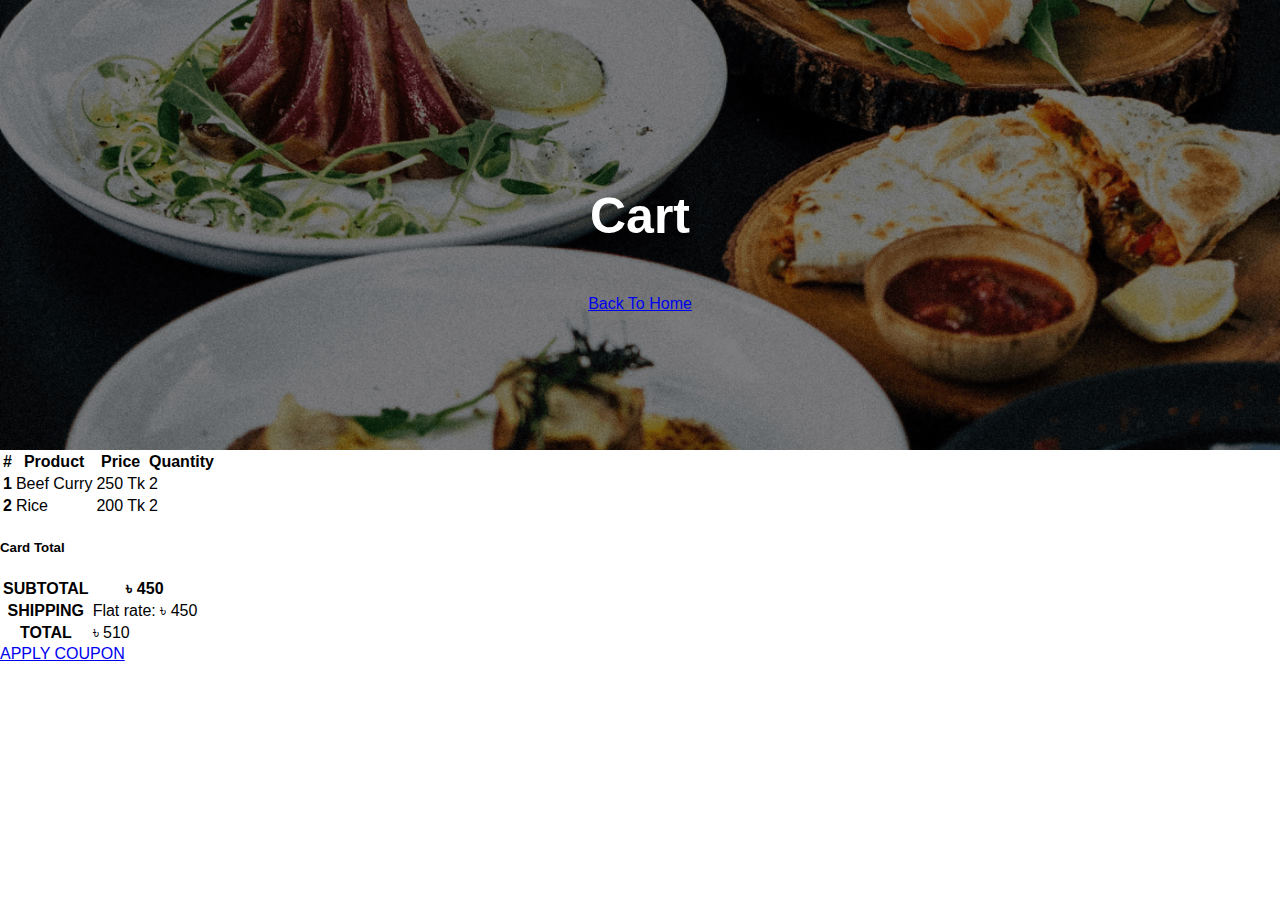
<file: Resturant_Management_system_Template/Cart.html>
<!DOCTYPE html>
<html>
<head>
    <meta charset="UTF-8">
    <meta http-equiv="X-UA-Compatible" content="IE=edge">
<meta name="viewport" content="width=device-width, initial-scale=1">

<!----bootstrap 5 css-->
<link href="https://cdn.jsdelivr.net/npm/bootstrap@5.0.2/dist/css/bootstrap.min.css" rel="stylesheet" 
integrity="sha384-EVSTQN3/azprG1Anm3QDgpJLIm9Nao0Yz1ztcQTwFspd3yD65VohhpuuCOmLASjC" crossorigin="anonymous">

<!-------fontawesome-------->
<link rel="stylesheet" href="https://cdnjs.cloudflare.com/ajax/libs/font-awesome/6.2.1/css/all.min.css" integrity="sha512-MV7K8+y+gLIBoVD59lQIYicR65iaqukzvf/nwasF0nqhPay5w/9lJmVM2hMDcnK1OnMGCdVK+iQrJ7lzPJQd1w==" crossorigin="anonymous" referrerpolicy="no-referrer" />

<link rel="stylesheet" href="https://cdnjs.cloudflare.com/ajax/libs/font-awesome/4.7.0/css/font-awesome.min.css">


<title>Resturant Cart</title>
<style>
body, html {
  height: 100%;
  margin: 0;
  font-family: Arial, Helvetica, sans-serif;
}

.hero-image {
  background-image: linear-gradient(rgba(0, 0, 0, 0.5), rgba(0, 0, 0, 0.5)), url("photographer.jpg");
  height: 50%;
  background-position: center;
  background-repeat: no-repeat;
  background-size: cover;
  position: relative;
}

.hero-text {
  text-align: center;
  position: absolute;
  top: 50%;
  left: 50%;
  transform: translate(-50%, -50%);
  color: white;
}

.hero-text button {
  border: none;
  outline: 0;
  display: inline-block;
  padding: 10px 25px;
  color: black;
  background-color: #ddd;
  text-align: center;
  cursor: pointer;
}

.hero-text button:hover {
  background-color: #555;
  color: white;
}

.body{

width:100%;
overflow-x:hidden;

}

</style>
</head>
<body class="body">




<div class="hero-image">
  <div class="hero-text">
    <h3 style="font-size:50px">Cart</h3> 
    <a href="index.html" class="btn btn-warning text-light stretched-link">Back To Home</a>
        
      
  </div>
</div>


<!-- order table -->
<div  class="table p-5 ">
<table class="table">
        <thead>
          <tr>
            <th scope="col">#</th>
            <th scope="col">Product</th>
            <th scope="col">Price</th>
            <th scope="col">Quantity</th>
          </tr>
        </thead>
        <tbody>
         
          <tr>
            <th scope="row">1</th>
            <td>Beef Curry</td>
            <td>250 Tk</td>
            <td>2</td>
          </tr>

          <tr>
            <th scope="row">2</th>
            <td>Rice</td>
            <td>200 Tk</td>
            <td>2</td>
            
              
          </tr></tbody>
          
      </table>
      
    
<!-- <div class="cart">
    <div class="row ">
    <div class="col-lg-6 col-sm-12  p-2 text-center "> -->
      <!-- <a href="Checkout.html" class="btn btn-warning text-light stretched-link">APPLY COUPON</a>
        -->
    <!-- </div> -->
    
</div></div>
</div>
 <div class=" text-center text-light   m-5">
          
            <h5 class="p-2 bg-warning">Card Total</h5>

<!-- order table -->
<div  class="table p-5">
    <table class="table">
            <thead>
              <tr>
                <th scope="col">    SUBTOTAL</th>
                <th scope="col">৳ 450</th>
              </tr>
            </thead>
            <tbody>
             <tr>
                <th scope="row">SHIPPING</th>
                <td> Flat rate: ৳ 450</td>
              </tr>
              <tr>
                <th scope="row">TOTAL</th>
                <td> ৳  510</td>
              </tr></tbody>
              
          </table>
         
          <a href="Checkout.html" class="btn btn-warning text-light stretched-link">APPLY COUPON</a>
       
        </div>
        </div>









</main>

<!----bootstrap 5 javascript,js etc---->
    <script src="https://cdn.jsdelivr.net/npm/bootstrap@5.0.2/dist/js/bootstrap.bundle.min.js" 
    integrity="sha384-MrcW6ZMFYlzcLA8Nl+NtUVF0sA7MsXsP1UyJoMp4YLEuNSfAP+JcXn/tWtIaxVXM" crossorigin="anonymous">
    </script> 

</body>
</html>
</body>
</html>
</file>
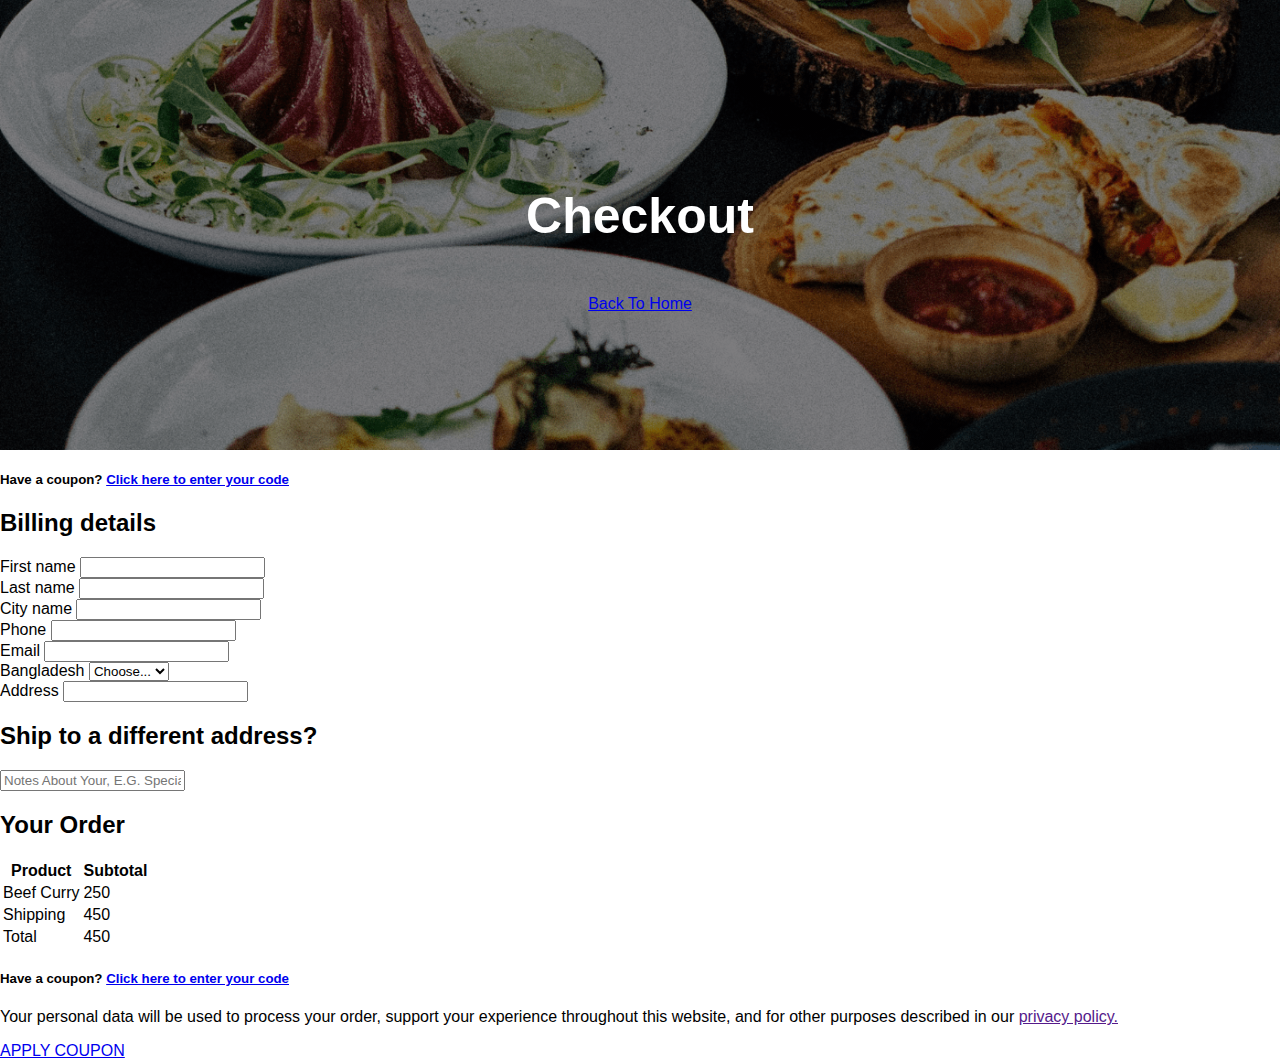
<file: Resturant_Management_system_Template/Checkout.html>
<!DOCTYPE html>
<html>
<head>
    <meta charset="UTF-8">
    <meta http-equiv="X-UA-Compatible" content="IE=edge">
<meta name="viewport" content="width=device-width, initial-scale=1">

<!----bootstrap 5 css-->
<link href="https://cdn.jsdelivr.net/npm/bootstrap@5.0.2/dist/css/bootstrap.min.css" rel="stylesheet" 
integrity="sha384-EVSTQN3/azprG1Anm3QDgpJLIm9Nao0Yz1ztcQTwFspd3yD65VohhpuuCOmLASjC" crossorigin="anonymous">

<!-------fontawesome-------->
<link rel="stylesheet" href="https://cdnjs.cloudflare.com/ajax/libs/font-awesome/6.2.1/css/all.min.css" integrity="sha512-MV7K8+y+gLIBoVD59lQIYicR65iaqukzvf/nwasF0nqhPay5w/9lJmVM2hMDcnK1OnMGCdVK+iQrJ7lzPJQd1w==" crossorigin="anonymous" referrerpolicy="no-referrer" />

<link rel="stylesheet" href="https://cdnjs.cloudflare.com/ajax/libs/font-awesome/4.7.0/css/font-awesome.min.css">


<title> Resturant Checkout</title>
<style>
body, html {
  height: 100%;
  margin: 0;
  font-family: Arial, Helvetica, sans-serif;
}

.hero-image {
  background-image: linear-gradient(rgba(0, 0, 0, 0.5), rgba(0, 0, 0, 0.5)), url("photographer.jpg");
  height: 50%;
  background-position: center;
  background-repeat: no-repeat;
  background-size: cover;
  position: relative;
}

.hero-text {
  text-align: center;
  position: absolute;
  top: 50%;
  left: 50%;
  transform: translate(-50%, -50%);
  color: white;
}

.hero-text button {
  border: none;
  outline: 0;
  display: inline-block;
  padding: 10px 25px;
  color: black;
  background-color: #ddd;
  text-align: center;
  cursor: pointer;
}

.hero-text button:hover {
  background-color: #555;
  color: white;
}

.body{

width:100%;
overflow-x:hidden;

}

</style>
</head>
<body class="body">

 


<div class="hero-image">
  <div class="hero-text">
    <h3 style="font-size:50px"> Checkout</h3>
    <a href="index.html" class="btn btn-warning text-light stretched-link">Back To Home</a>
  </div>
</div>
<!-- habe a coupon -->
<div class=" text-center text-light pt-2 py-2 m-5">
<h5 class="p-2 bg-warning">Have a coupon? <a href="#" class="btn btn-warning text-light">Click here to enter your code</a></h5>
</div>



<div class="container">
    <div class="row">
<div class="col-lg-6 col-sm-12">
<h2 class="text-center"><b>Billing details</b></h2>

<!-- form -->

<form class="row g-3 needs-validation p-3" novalidate>
    <div class="col-md-6">
      <label for="validationCustom01" class="form-label">First name</label>
      <input type="text" class="form-control" id="validationCustom01" value="" required>
        <div class="valid-feedback">
      
     
      </div>
    </div>
    <div class="col-md-6">
      <label for="validationCustom02" class="form-label">Last name</label>
      <input type="text" class="form-control" id="validationCustom02" value="" required>
      <div class="valid-feedback">
        
      </div>
    </div>


    <div class="col-md-6">
        <label for="validationCustom01" class="form-label">City name</label>
        <input type="text" class="form-control" id="validationCustom01" value="" required>
        <div class="valid-feedback">
        
        </div>
      </div>
      <div class="col-md-6">
        <label for="validationCustom02" class="form-label">Phone</label>
        <input type="text" class="form-control" id="validationCustom02" value="" required>
        <div class="valid-feedback">
         
        </div>
      </div>
    

    
    <div class="col-md-6">
      <label for="validationCustom03" class="form-label">Email</label>
      <input type="text" class="form-control" id="validationCustom03" required>
      <div class="invalid-feedback">
       
      </div>
    </div>
    <div class="col-md-6">
      <label for="validationCustom04" class="form-label">Bangladesh</label>
      <select class="form-select" id="validationCustom04" required>
        <option selected disabled value="">Choose...</option>
        <option>...</option>
      </select>
      <div class="invalid-feedback">
        
      </div>
    </div>
    <div class="col-md-6">
      <label for="validationCustom05" class="form-label">Address</label>
      <input type="text" class="form-control" id="validationCustom05" required>
      <div class="invalid-feedback">
        
      </div>
    </div>
  </form>

</div>
<!-- Ship to a different address? -->
<div class="col-lg-6 col-sm-12">
<h2 class="text-center"><b>Ship to a different address?</b></h2> 
<div class="pt-1">
    <label for="exampleFormControlInput1" class="form-label"></label>
    </div>
       <input type="name" class="form-control" id="exampleFormControlInput1" placeholder="Notes About Your, E.G. Special Notes For Delivery.">
</div>
</div>
</div>

<!-- Your Odrser -->
<div class="  text-dark p-2 m-5">
    <div class="container mt-3">
        <h2>Your Order</h2>
        
        <table class="table table-bordered">
          <thead>
            <tr>
              <th>Product</th>
              <th>Subtotal</th>
            </tr>
          </thead>
          <tbody>
            <tr>
              <td>Beef Curry</td>
              <td>250</td>
              
            </tr>
            <tr>
              <td>Shipping</td>
              <td>450</td>
              
            </tr>
            <tr>
              <td>Total</td>
              <td>450</td>
              
            </tr>
          </tbody>
        </table>
      </div>


    </div>


    <div class=" text-dark  pt-2 py-2 p-5 m-5">
        <h5 >Have a coupon? <a href="#" class="btn btn-light text-dark">Click here to enter your code</a></h5>
        
    </div>
   <div class="m-5">     
<p>Your personal data will be used to process your order, support your experience throughout this website, and for other purposes described in our <a href="" class="text-dark">privacy policy.</a> </p>
<div class="col-lg-6 col-sm-12  p-2 ">
    
    <a href="Custommer_login.html" class="btn btn-warning text-light stretched-link">APPLY COUPON</a>
             
</div></div>

</main>

<!----bootstrap 5 javascript,js etc---->
    <script src="https://cdn.jsdelivr.net/npm/bootstrap@5.0.2/dist/js/bootstrap.bundle.min.js" 
    integrity="sha384-MrcW6ZMFYlzcLA8Nl+NtUVF0sA7MsXsP1UyJoMp4YLEuNSfAP+JcXn/tWtIaxVXM" crossorigin="anonymous">
    </script> 

</body>
</html>
</body>
</html>
</file>
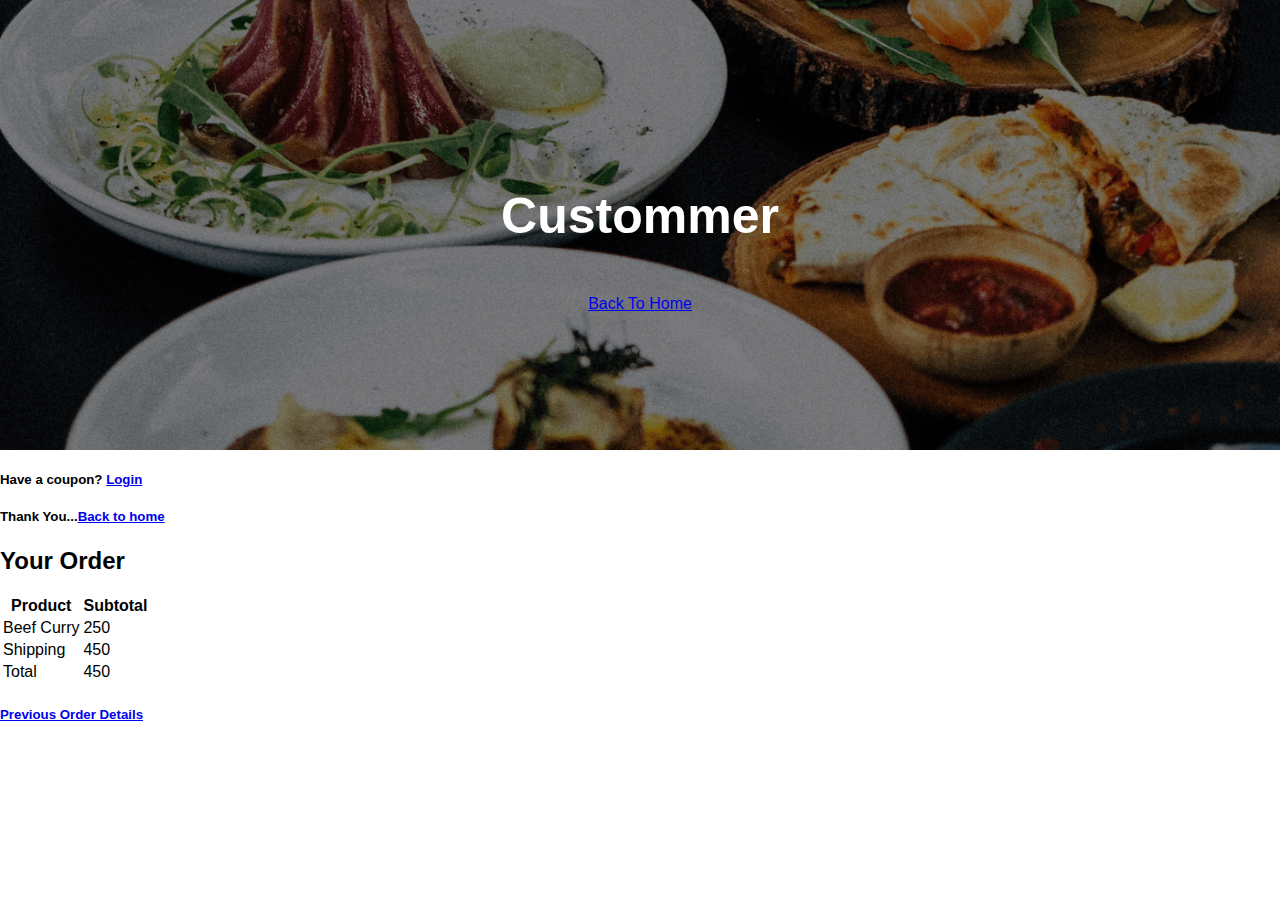
<file: Resturant_Management_system_Template/Custommer_login.html>
<!DOCTYPE html>
<html>
<head>
    <meta charset="UTF-8">
    <meta http-equiv="X-UA-Compatible" content="IE=edge">
<meta name="viewport" content="width=device-width, initial-scale=1">

<!----bootstrap 5 css-->
<link href="https://cdn.jsdelivr.net/npm/bootstrap@5.0.2/dist/css/bootstrap.min.css" rel="stylesheet" 
integrity="sha384-EVSTQN3/azprG1Anm3QDgpJLIm9Nao0Yz1ztcQTwFspd3yD65VohhpuuCOmLASjC" crossorigin="anonymous">

<!-------fontawesome-------->
<link rel="stylesheet" href="https://cdnjs.cloudflare.com/ajax/libs/font-awesome/6.2.1/css/all.min.css" integrity="sha512-MV7K8+y+gLIBoVD59lQIYicR65iaqukzvf/nwasF0nqhPay5w/9lJmVM2hMDcnK1OnMGCdVK+iQrJ7lzPJQd1w==" crossorigin="anonymous" referrerpolicy="no-referrer" />

<link rel="stylesheet" href="https://cdnjs.cloudflare.com/ajax/libs/font-awesome/4.7.0/css/font-awesome.min.css">


<title> Custommer</title>
<style>
body, html {
  height: 100%;
  margin: 0;
  font-family: Arial, Helvetica, sans-serif;
}

.hero-image {
  background-image: linear-gradient(rgba(0, 0, 0, 0.5), rgba(0, 0, 0, 0.5)), url("photographer.jpg");
  height: 50%;
  background-position: center;
  background-repeat: no-repeat;
  background-size: cover;
  position: relative;
}

.hero-text {
  text-align: center;
  position: absolute;
  top: 50%;
  left: 50%;
  transform: translate(-50%, -50%);
  color: white;
}

.hero-text button {
  border: none;
  outline: 0;
  display: inline-block;
  padding: 10px 25px;
  color: black;
  background-color: #ddd;
  text-align: center;
  cursor: pointer;
}

.hero-text button:hover {
  background-color: #555;
  color: white;
}

.body{

width:100%;
overflow-x:hidden;

}

</style>
</head>
<body class="body">

 


<div class="hero-image">
  <div class="hero-text">
    <h3 style="font-size:50px"> Custommer</h3>
    <a href="index.html" class="btn btn-warning text-light stretched-link">Back To Home</a>
        
  </div>
</div>
<!-- habe a coupon -->
<div class=" text-center text-light pt-2  m-5">

<h5 class="p-2 bg-warning mx-5">Have a coupon? <a href="#" class="btn btn-warning text-light"> Login</a></h5>

<h5 class="p-2 bg-warning mx-5"> Thank You...<a href="index.html" class="btn btn-warning text-light">Back to home</a></h5>


</div>



<div class="container">
    <div class="row">
<div class="col-lg-12 col-sm-12">

<!-- Your Odrser -->
<div class="  text-dark p-2 m-2">
    <div class="container mt-3">
        <h2>Your Order</h2>
        
        <table class="table table-bordered">
          <thead>
            <tr>
              <th>Product</th>
              <th>Subtotal</th>
            </tr>
          </thead>
          <tbody>
            <tr>
              <td>Beef Curry</td>
              <td>250</td>
              
            </tr>
            <tr>
              <td>Shipping</td>
              <td>450</td>
              
            </tr>
            <tr>
              <td>Total</td>
              <td>450</td>
              
            </tr>
          </tbody>
        </table>
      </div>
</div>



<div class=" text-center text-light pt-2 py-2 m-5">
    <h5 class="p-2 bg-warning"> <a href="#" class="btn btn-warning text-light">Previous Order Details</a></h5>
    </div>
    


    

</main>

<!----bootstrap 5 javascript,js etc---->
    <script src="https://cdn.jsdelivr.net/npm/bootstrap@5.0.2/dist/js/bootstrap.bundle.min.js" 
    integrity="sha384-MrcW6ZMFYlzcLA8Nl+NtUVF0sA7MsXsP1UyJoMp4YLEuNSfAP+JcXn/tWtIaxVXM" crossorigin="anonymous">
    </script> 

</body>
</html>
</body>
</html>
</file>
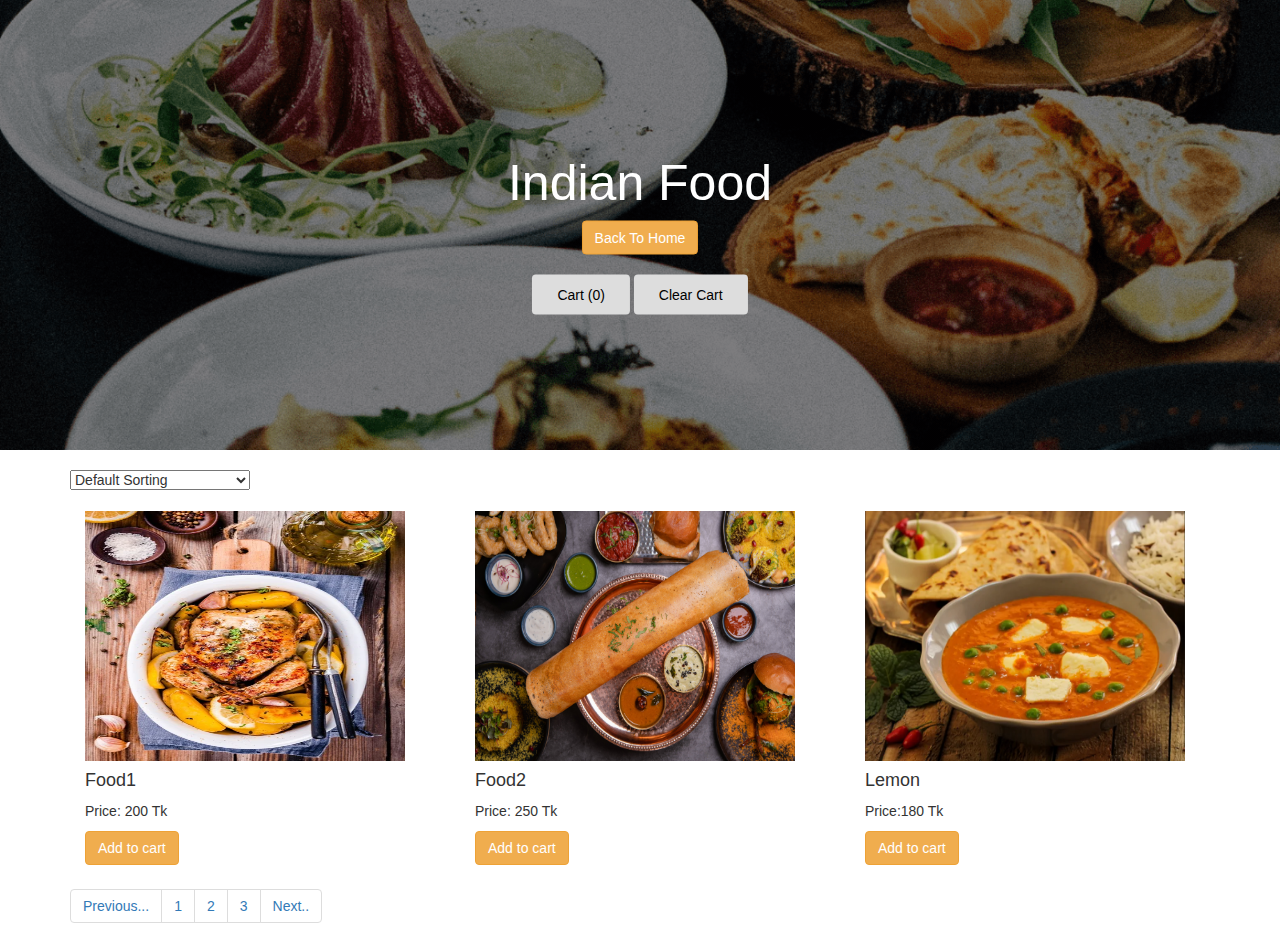
<file: Resturant_Management_system_Template/indian_food.html>
<!DOCTYPE html>
<html lang="en">
  <head>
    <meta charset="utf-8">
    <meta name="viewport" content="width=device-width, initial-scale=1">
    <meta name="author" content="CodeHim">
    <title>JavaScript Shopping Cart Project Example</title>
    <link rel="stylesheet" href="https://maxcdn.bootstrapcdn.com/bootstrap/3.4.1/css/bootstrap.min.css">
   

<!-------fontawesome-------->
<link rel="stylesheet" href="https://cdnjs.cloudflare.com/ajax/libs/font-awesome/6.2.1/css/all.min.css" integrity="sha512-MV7K8+y+gLIBoVD59lQIYicR65iaqukzvf/nwasF0nqhPay5w/9lJmVM2hMDcnK1OnMGCdVK+iQrJ7lzPJQd1w==" crossorigin="anonymous" referrerpolicy="no-referrer" />

<link rel="stylesheet" href="https://cdnjs.cloudflare.com/ajax/libs/font-awesome/4.7.0/css/font-awesome.min.css">



    <!-- Style CSS -->
    <link rel="stylesheet" href="css/style.css">

	
  
      <style>
          

          /* fro other file */
          body, html {
  height: 100%;
  margin: 0;
  font-family: Arial, Helvetica, sans-serif;
}

.hero-image {
  background-image: linear-gradient(rgba(0, 0, 0, 0.5), rgba(0, 0, 0, 0.5)), url("photographer.jpg");
  height: 50%;
  background-position: center;
  background-repeat: no-repeat;
  background-size: cover;
  position: relative;
}

.hero-text {
  text-align: center;
  position: absolute;
  top: 50%;
  left: 50%;
  transform: translate(-50%, -50%);
  color: white;
}

.hero-text button {
  border: none;
  outline: 0;
  display: inline-block;
  padding: 10px 25px;
  color: black;
  background-color: #ddd;
  text-align: center;
  cursor: pointer;
}

.hero-text button:hover {
  background-color: #555;
  color: white;
}

.body{

width:100%;
overflow-x:hidden;

}
      
      </style>
  </head>
  
<body class="body">


<!-- from other file -->


<div class="hero-image">
  <div class="hero-text">
    <h3 style="font-size:50px">Indian Food</h3> 
    <a href="index.html" class="btn btn-warning text-light stretched-link">Back To Home</a>
   <br><br>
   <div class="m-5">
   <button type="button" class="btn btn-warning" data-toggle="modal" data-target="#cart">Cart (<span class="total-count"></span>)</button>    <button class="clear-cart btn btn-warning">Clear Cart</button></div>
</div>

  </div>
</div>





  






      
 <main>
     <!-- Start DEMO HTML (Use the following code into your project)-->
<!-- <nav class="navbar navbar-inverse bg-inverse fixed-top bg-faded">
    <div class="row">
        <div class="col">
          <button type="button" class="btn btn-primary" data-toggle="modal" data-target="#cart">Cart (<span class="total-count"></span>)</button><button class="clear-cart btn btn-danger">Clear Cart</button></div>
    </div>
</nav> -->

<br>
<div class="container ">
<div class="row  ">
    <div class="col-lg-5 col-sm-12 pt-4 m-2">
            <!-- <label for="validationCustom04" class="form-label">Default Sorting</label> -->
            <select class="form-select" id="validationCustom04" required>
              <option selected disabled value="">Default Sorting</option>
              <option>Sort by popularity</option>
              <option >Sort by latest</option>
              <option>Sort by average rating</option>
              <option>Sort by price : low to high</option>
              <option>Sort by price : high to low </option>
            </select>
            <div class="invalid-feedback">
            </div> 
            <div class="col-lg-5 col-sm-12 pt-4 m-2"></div>
          </div>     

</div>
<br>



<!-- Main -->
<div class="container">
    <div class="row ">
      
      <div class="col-lg-4 col-sm-12 m-3 ">
        <div class="card" style="width: 20rem;">
          
  <img class="card-img-top" src="./img/food1.jpg" alt="Card image cap">
  <div class="card-block">
    <h4 class="card-title">Food1</h4>
    <p class="card-text">Price: 200 Tk</p>
    <a href="#" data-name="Food1" data-price="200" class="add-to-cart btn btn-warning">Add to cart</a>
  </div> 
</div>
 </div>

      <div class="col-lg-4 col-sm-12 m-3">
        <div class="card" style="width: 20rem;">

  <img class="card-img-top" src="./img/food3.jpeg" alt="Card image cap">
  <div class="card-block">
    <h4 class="card-title">Food2</h4>
    <p class="card-text">Price: 250 Tk</p>
    <a href="#" data-name="Food2" data-price="250" class="add-to-cart btn btn-warning">Add to cart</a>
  </div>
</div>
</div>

      <div class="col-lg-4 col-sm-12 m-3 ">
        <div class="card" style="width: 20rem;">

  <img class="card-img-top" src="./img/food2.webp" alt="Card image cap">
  <div class="card-block">
    <h4 class="card-title">Lemon</h4>
    <p class="card-text">Price:180 Tk</p>
    <a href="#" data-name="Food3" data-price="180" class="add-to-cart btn btn-warning text-white">Add to cart</a>
  </div>
</div> 
</div>

</div>
</div>

  
 <!-- Modal -->
<div class="modal fade" id="cart" tabindex="-1" role="dialog" aria-labelledby="exampleModalLabel" aria-hidden="true">
  <div class="modal-dialog modal-lg" role="document">
    <div class="modal-content">
      <div class="modal-header">
        <h5 class="modal-title" id="exampleModalLabel">Cart</h5>
        <button type="button" class="close" data-dismiss="modal" aria-label="Close">
          <span aria-hidden="true">&times;</span>
        </button>
      </div>
      <div class="modal-body">
        <table class="show-cart table">
          
        </table>
        <div>Total price: Tk<span class="total-cart"></span></div>
      </div>
      <div class="modal-footer">
        <button type="button" class="btn btn-secondary" data-dismiss="modal">Close</button>
        <a href="Cart.html" class="btn btn-warning text-light stretched-link">Order Now</a>
     </div>
    </div>
  </div>
</div>
     <!-- END EDMO HTML (Happy Coding!)-->

     <div class="page ">
    </div>
    <div class="py-3" >
      <ul class="pagination  justify-content-center   ">
        <li class="page-item">  <a class="page-link " href ="#">Previous...</a></li>
      <li class="page-item ">  <a class="page-link  " href ="#">1</a></li>
      <li class="page-item">  <a class="page-link " href ="#">2</a></li>
      <li class="page-item">  <a class="page-link " href ="#">3</a></li>
    
      <li class="page-item">  <a class="page-link " href ="#">Next..</a></li>
      </ul>
    </div>
 </main>
 
      
  
    <script src='https://cdnjs.cloudflare.com/ajax/libs/jquery/3.1.0/jquery.min.js'></script>
      <script src="https://maxcdn.bootstrapcdn.com/bootstrap/3.4.1/js/bootstrap.min.js"></script>
    <script  src="./js/script.js"></script>
     
  </body>
</html>
</file>
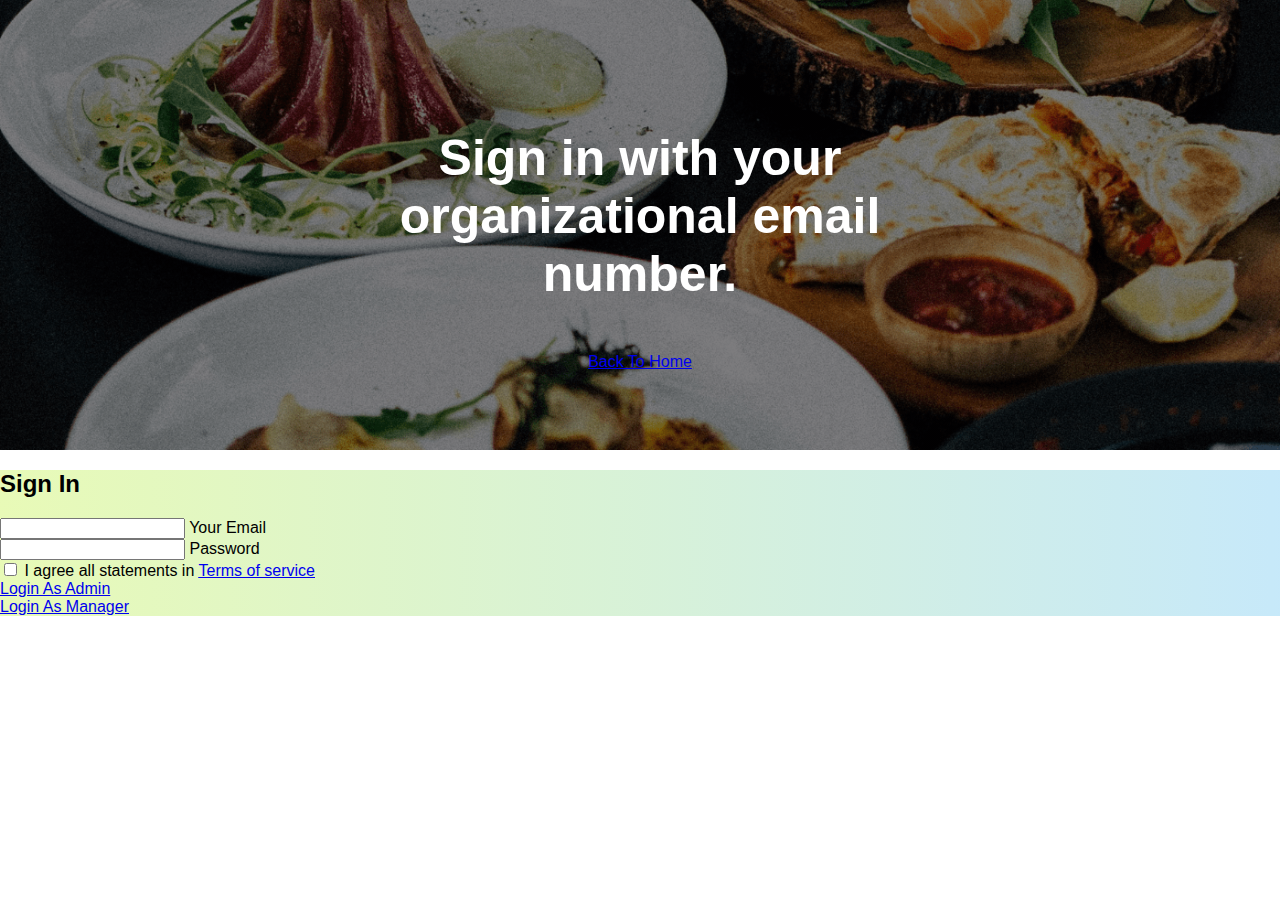
<file: Resturant_Management_system_Template/login.html>
<!DOCTYPE html>
<html>
<head>
    <meta charset="UTF-8">
    <meta http-equiv="X-UA-Compatible" content="IE=edge">
<meta name="viewport" content="width=device-width, initial-scale=1">
<link rel="stylesheet" href="index.css">
<!----bootstrap 5 css-->
<link href="https://cdn.jsdelivr.net/npm/bootstrap@5.0.2/dist/css/bootstrap.min.css" rel="stylesheet" 
integrity="sha384-EVSTQN3/azprG1Anm3QDgpJLIm9Nao0Yz1ztcQTwFspd3yD65VohhpuuCOmLASjC" crossorigin="anonymous">

<!-------fontawesome-------->
<link rel="stylesheet" href="https://cdnjs.cloudflare.com/ajax/libs/font-awesome/6.2.1/css/all.min.css" integrity="sha512-MV7K8+y+gLIBoVD59lQIYicR65iaqukzvf/nwasF0nqhPay5w/9lJmVM2hMDcnK1OnMGCdVK+iQrJ7lzPJQd1w==" crossorigin="anonymous" referrerpolicy="no-referrer" />

<link rel="stylesheet" href="https://cdnjs.cloudflare.com/ajax/libs/font-awesome/4.7.0/css/font-awesome.min.css">


<title>Sign In</title>
<style>
body, html {
  height: 100%;
  margin: 0;
  font-family: Arial, Helvetica, sans-serif;
}

.hero-image {
  background-image: linear-gradient(rgba(0, 0, 0, 0.5), rgba(0, 0, 0, 0.5)), url("photographer.jpg");
  height: 50%;
  background-position: center;
  background-repeat: no-repeat;
  background-size: cover;
  position: relative;
}

.hero-text {
  text-align: center;
  position: absolute;
  top: 50%;
  left: 50%;
  transform: translate(-50%, -50%);
  color: white;
}

.hero-text button {
  border: none;
  outline: 0;
  display: inline-block;
  padding: 10px 25px;
  color: black;
  background-color: #ddd;
  text-align: center;
  cursor: pointer;
}

.hero-text button:hover {
  background-color: #555;
  color: white;
}

.body{

width:100%;
overflow-x:hidden;

}

</style>
</head>
<body class="body">




<div class="hero-image">
  <div class="hero-text">
    <h3 style="font-size:50px">Sign in with your organizational email number.</h3> 
    <a href="index.html" class="btn btn-warning text-light stretched-link">Back To Home</a>
        
      
  </div>
</div>


<section class="vh-120 bg-image"
style="background-image: url('https://mdbcdn.b-cdn.net/img/Photos/new-templates/search-box/img4.webp');">

<div class="mask d-flex align-items-center h-120 gradient-custom-3">
  <div class="container h-100">
    <div class="row d-flex justify-content-center align-items-center h-100 py-5">
      <div class="col-12 col-md-9 col-lg-7 col-xl-6">
        <div class="card" style="border-radius: 15px;">
          <div class="card-body p-5">
            <h2 class="text-uppercase text-center mb-5">Sign In</h2>

            <form>

             

              <div class="form-outline mb-4">
                <input type="email" id="form3Example3cg" class="form-control form-control-lg" />
                <label class="form-label" for="form3Example3cg">Your Email</label>
              </div>

              <div class="form-outline mb-4">
                <input type="password" id="form3Example4cg" class="form-control form-control-lg" />
                <label class="form-label" for="form3Example4cg">Password</label>
              </div>

             

              <div class="form-check d-flex justify-content-center mb-5">
                <input class="form-check-input me-2" type="checkbox" value="" id="form2Example3cg" />
                <label class="form-check-label" for="form2Example3g">
                  I agree all statements in <a href="#!" class="text-body"><u>Terms of service</u></a>
                </label>
              </div>

              <div class="d-flex justify-content-center">
                <!-- <button type="button"  
                class="btn btn-success btn-block btn-lg gradient-custom-4 text-body ">Login As Admin</button>
                
                <button type="button"
                class="btn btn-success btn-block btn-lg gradient-custom-4 text-body ">Login As MAnager</button>
            </div>
             -->
             <div>
                <a href="Manager.html" class="btn btn-warning mx-2 text-light stretched-link">Login As Admin</a>
             </div>
             <div>
                <a href="Admin.html" class="btn btn-warning mx-2 text-light stretched-link">Login As Manager</a>
        
            </div>
              

           

            </form>

          </div>
        </div>
      </div>
    </div>
  </div>
</div>
</section>
           
          

</main>

<!----bootstrap 5 javascript,js etc---->
    <script src="https://cdn.jsdelivr.net/npm/bootstrap@5.0.2/dist/js/bootstrap.bundle.min.js" 
    integrity="sha384-MrcW6ZMFYlzcLA8Nl+NtUVF0sA7MsXsP1UyJoMp4YLEuNSfAP+JcXn/tWtIaxVXM" crossorigin="anonymous">
    </script> 

</body>
</html>
</body>
</html>
</file>
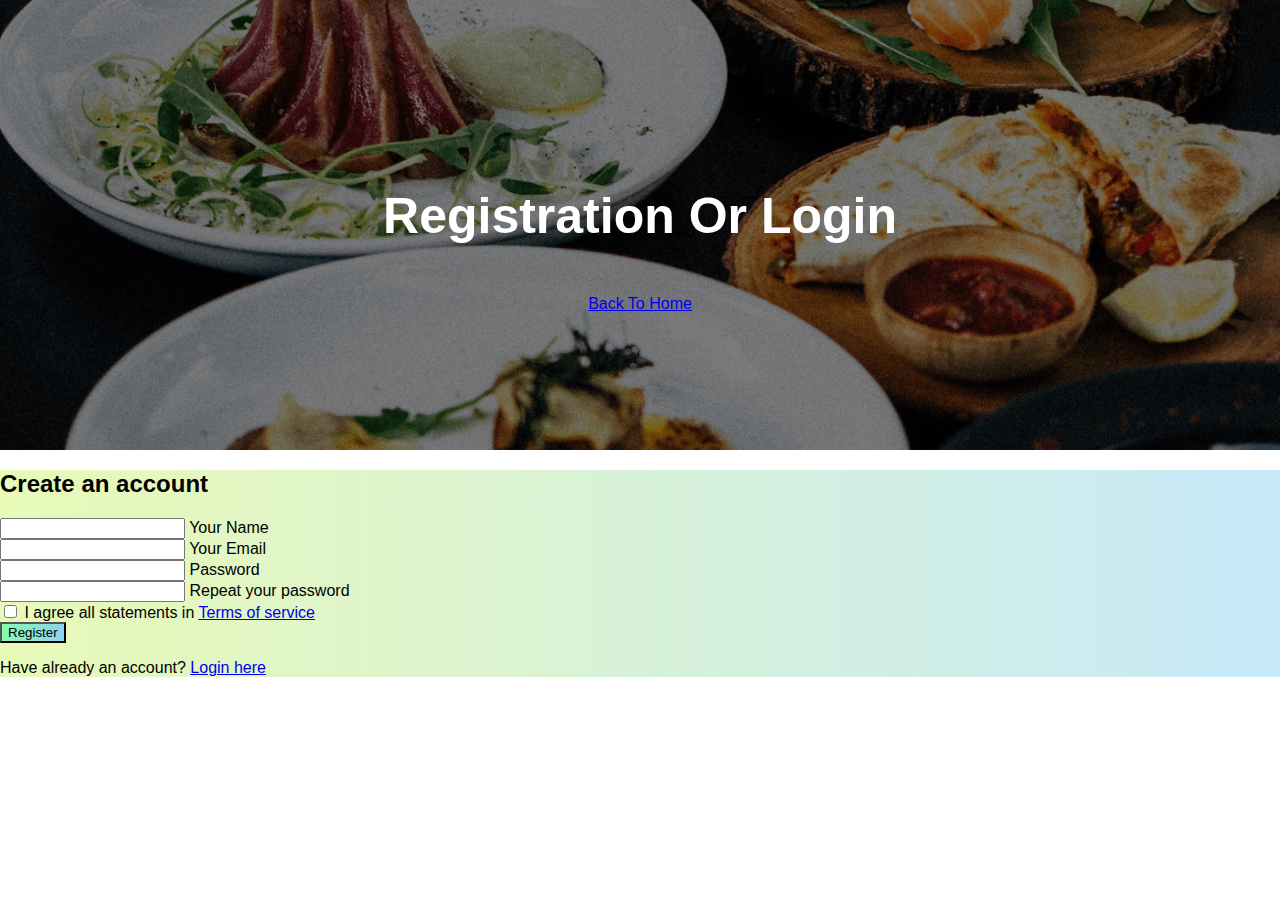
<file: Resturant_Management_system_Template/registration_login.html>
<!DOCTYPE html>
<html>
<head>
    <meta charset="UTF-8">
    <meta http-equiv="X-UA-Compatible" content="IE=edge">
<meta name="viewport" content="width=device-width, initial-scale=1">
<link rel="stylesheet" href="index.css">
<!----bootstrap 5 css-->
<link href="https://cdn.jsdelivr.net/npm/bootstrap@5.0.2/dist/css/bootstrap.min.css" rel="stylesheet" 
integrity="sha384-EVSTQN3/azprG1Anm3QDgpJLIm9Nao0Yz1ztcQTwFspd3yD65VohhpuuCOmLASjC" crossorigin="anonymous">

<!-------fontawesome-------->
<link rel="stylesheet" href="https://cdnjs.cloudflare.com/ajax/libs/font-awesome/6.2.1/css/all.min.css" integrity="sha512-MV7K8+y+gLIBoVD59lQIYicR65iaqukzvf/nwasF0nqhPay5w/9lJmVM2hMDcnK1OnMGCdVK+iQrJ7lzPJQd1w==" crossorigin="anonymous" referrerpolicy="no-referrer" />

<link rel="stylesheet" href="https://cdnjs.cloudflare.com/ajax/libs/font-awesome/4.7.0/css/font-awesome.min.css">


<title>Registration Or Login</title>
<style>
body, html {
  height: 100%;
  margin: 0;
  font-family: Arial, Helvetica, sans-serif;
}

.hero-image {
  background-image: linear-gradient(rgba(0, 0, 0, 0.5), rgba(0, 0, 0, 0.5)), url("photographer.jpg");
  height: 50%;
  background-position: center;
  background-repeat: no-repeat;
  background-size: cover;
  position: relative;
}

.hero-text {
  text-align: center;
  position: absolute;
  top: 50%;
  left: 50%;
  transform: translate(-50%, -50%);
  color: white;
}

.hero-text button {
  border: none;
  outline: 0;
  display: inline-block;
  padding: 10px 25px;
  color: black;
  background-color: #ddd;
  text-align: center;
  cursor: pointer;
}

.hero-text button:hover {
  background-color: #555;
  color: white;
}

.body{

width:100%;
overflow-x:hidden;

}

</style>
</head>
<body class="body">




<div class="hero-image">
  <div class="hero-text">
    <h3 style="font-size:50px">Registration Or Login</h3> 
    <a href="index.html" class="btn btn-warning text-light stretched-link">Back To Home</a>
        
      
  </div>
</div>


<section class="vh-120 bg-image"
style="background-image: url('https://mdbcdn.b-cdn.net/img/Photos/new-templates/search-box/img4.webp');">

<div class="mask d-flex align-items-center h-120 gradient-custom-3">
  <div class="container h-100">
    <div class="row d-flex justify-content-center align-items-center h-100 py-5">
      <div class="col-12 col-md-9 col-lg-7 col-xl-6">
        <div class="card" style="border-radius: 15px;">
          <div class="card-body p-5">
            <h2 class="text-uppercase text-center mb-5">Create an account</h2>

            <form>

              <div class="form-outline mb-4">
                <input type="text" id="form3Example1cg" class="form-control form-control-lg" />
                <label class="form-label" for="form3Example1cg">Your Name</label>
              </div>

              <div class="form-outline mb-4">
                <input type="email" id="form3Example3cg" class="form-control form-control-lg" />
                <label class="form-label" for="form3Example3cg">Your Email</label>
              </div>

              <div class="form-outline mb-4">
                <input type="password" id="form3Example4cg" class="form-control form-control-lg" />
                <label class="form-label" for="form3Example4cg">Password</label>
              </div>

              <div class="form-outline mb-4">
                <input type="password" id="form3Example4cdg" class="form-control form-control-lg" />
                <label class="form-label" for="form3Example4cdg">Repeat your password</label>
              </div>

              <div class="form-check d-flex justify-content-center mb-5">
                <input class="form-check-input me-2" type="checkbox" value="" id="form2Example3cg" />
                <label class="form-check-label" for="form2Example3g">
                  I agree all statements in <a href="#!" class="text-body"><u>Terms of service</u></a>
                </label>
              </div>

              <div class="d-flex justify-content-center">
                <button type="button"
                  class="btn btn-success btn-block btn-lg gradient-custom-4 text-body ">Register</button>
              </div>

              <p class="text-center text-muted mt-5 mb-0">Have already an account? <a href="login.html"
                  class="fw-bold text-body"><u>Login here</u></a></p>

            </form>

          </div>
        </div>
      </div>
    </div>
  </div>
</div>
</section>
           
          

</main>

<!----bootstrap 5 javascript,js etc---->
    <script src="https://cdn.jsdelivr.net/npm/bootstrap@5.0.2/dist/js/bootstrap.bundle.min.js" 
    integrity="sha384-MrcW6ZMFYlzcLA8Nl+NtUVF0sA7MsXsP1UyJoMp4YLEuNSfAP+JcXn/tWtIaxVXM" crossorigin="anonymous">
    </script> 

</body>
</html>
</body>
</html>
</file>
<file: Resturant_Management_system_Template/css/style.css>
.show-cart li {
  display: flex;
}
.card {
  margin-bottom: 4px;
}
.card-img-top {
  width: 320px;
  height: 250px;
  align-self: center;
}
</file>
<file: Resturant_Management_system_Template/index.css>
.body{
    width:100%;
    overflow-x:hidden;
    }

.navber{
  background-color: green;
      }


      
.hero-image {
  background-image: linear-gradient(rgba(0, 0, 0, 0.5), rgba(0, 0, 0, 0.5)), url("photographer.jpg");
  height: 50%;
  background-position: center;
  background-repeat: no-repeat;
  background-size: cover;
  position: relative;
}

.hero-text {
  text-align: center;
  position: absolute;
  top: 50%;
  left: 50%;
  transform: translate(-50%, -50%);
  color: white;
}

.hero-text button {
  border: none;
  outline: 0;
  display: inline-block;
  padding: 10px 25px;
  color: black;
  background-color: #ddd;
  text-align: center;
  cursor: pointer;
}

.hero-text button:hover {
  background-color: #555;
  color: white;
}


.gradient-custom-3 {
  /* fallback for old browsers */
  background: #84fab0;
  
  /* Chrome 10-25, Safari 5.1-6 */
  background: -webkit-linear-gradient(to right, rgba(188, 235, 59, 0.5), rgba(175, 201, 31, 0.5));
  
  /* W3C, IE 10+/ Edge, Firefox 16+, Chrome 26+, Opera 12+, Safari 7+ */
  background: linear-gradient(to right, rgba(209, 245, 111, 0.5), rgba(143, 211, 244, 0.5))
  }
  .gradient-custom-4 {
  /* fallback for old browsers */
  background: #cdf75c;
  
  /* Chrome 10-25, Safari 5.1-6 */
  background: -webkit-linear-gradient(to right, rgb(203, 238, 216), rgba(143, 211, 244, 1));
  
  /* W3C, IE 10+/ Edge, Firefox 16+, Chrome 26+, Opera 12+, Safari 7+ */
  background: linear-gradient(to right, rgba(132, 250, 176, 1), rgba(143, 211, 244, 1))
  }






  /* side bar */

  








  
body {font-family: "Lato", sans-serif;}

.sidebar {
  height: 100%;
  width: 160px;
  position: fixed;
  z-index: 1;
  top: 0;
  left: 0;
  background-color: #111;
  overflow-x: hidden;
  padding-top: 16px;
}

.sidebar a {
  padding: 6px 8px 6px 16px;
  text-decoration: none;
  font-size: 20px;
  color: #818181;
  display: block;
}

.sidebar a:hover {
  color: #f1f1f1;
}

.main {
  margin-left: 160px; /* Same as the width of the sidenav */
  padding: 0px 10px;
}

@media screen and (max-height: 450px) {
  .sidebar {padding-top: 15px;}
  .sidebar a {font-size: 18px;}
}
</file>
